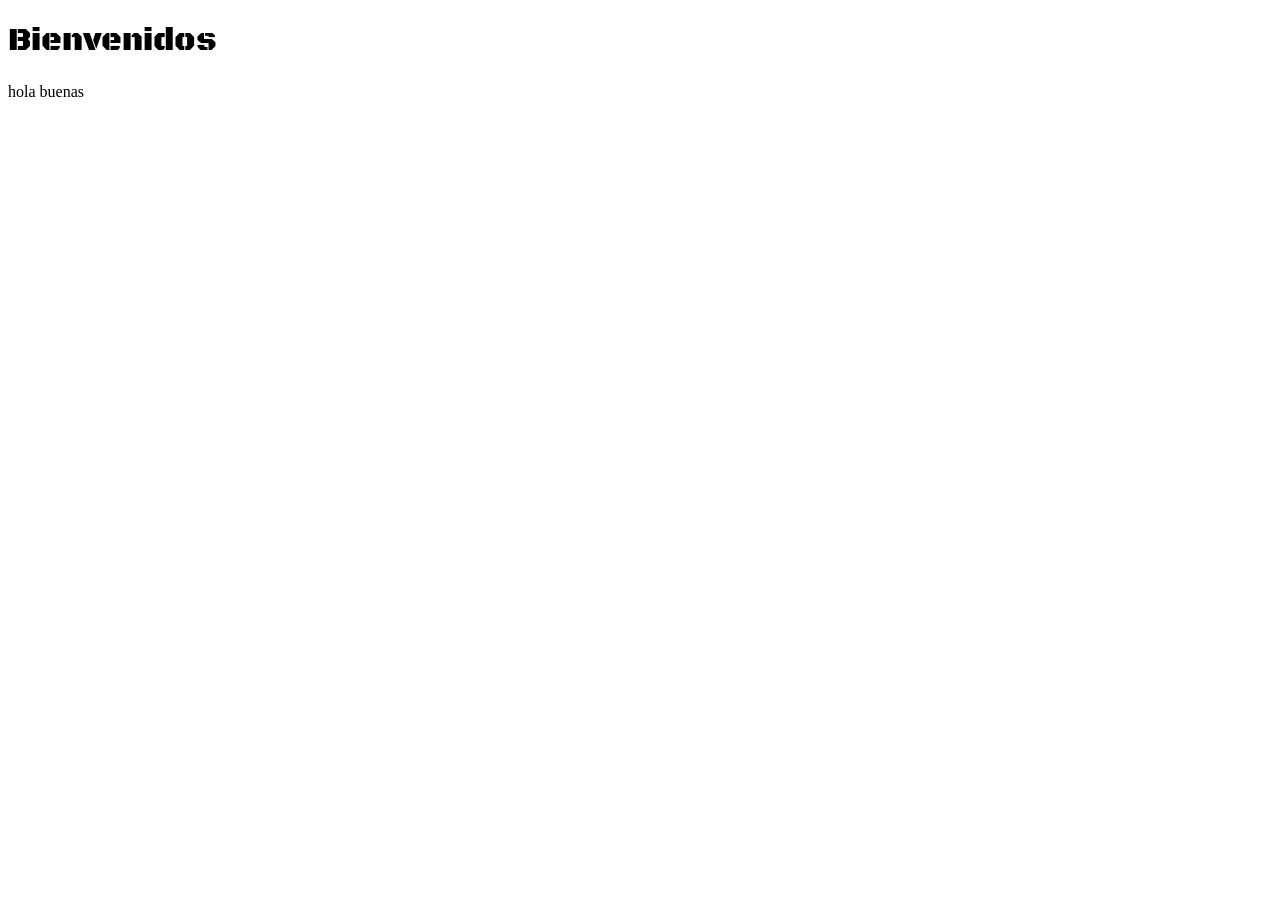
<file: prueba/index.html>
<!DOCTYPE html>
<html lang="en">
<head>
    <meta charset="UTF-8">
    <meta name="viewport" content="width=device-width, initial-scale=1.0">
    <link rel="stylesheet" href="poto.css">
    <link rel="stylesheet" href="fuentes.css">
    <title>Document</title>
</head>
<body>
    <h1 class="titulo">Bienvenidos</h1>
    <p>hola buenas</p>
</body>
</html>
</file>
<file: prueba/poto.css>
h1 {
    font-family: Bla;
    font-weight: 400;
}
</file>
<file: prueba/fuentes.css>
@font-face {
    font-family: 'Bla';
    src: url('fuentes/BlackOpsOne-Regular.ttf') format('truetype');
    font-weight: 400;
    font-style: normal;
    font-display: swap;
}
</file>
